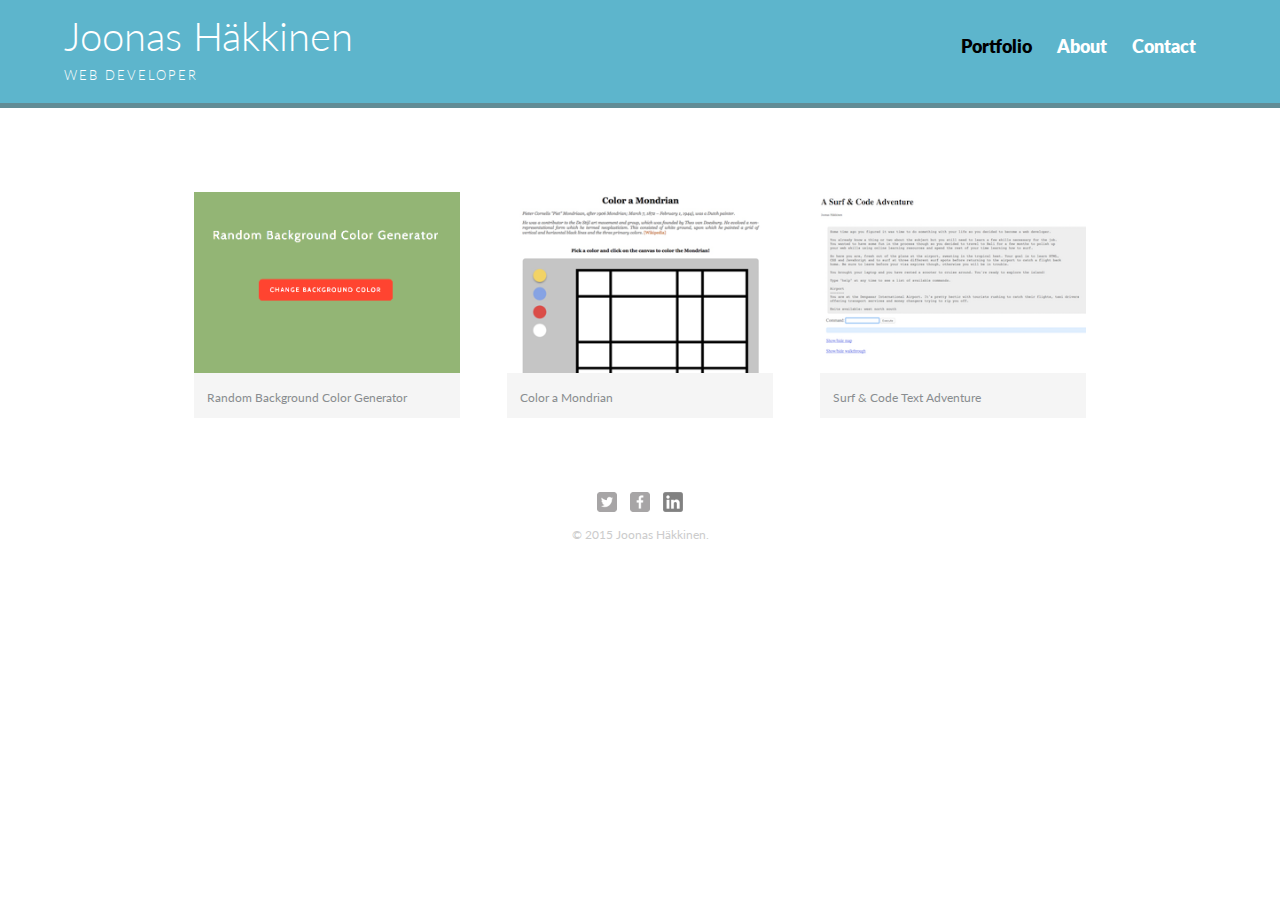
<file: index.html>
<!DOCTYPE html>
<html>
  <head>
    <meta charset="utf-8">
    <title>Joonas Häkkinen | Web Developer</title>
    <meta name="viewport" content="width=device-width, initial-scale=1.0">
    <link href='https://fonts.googleapis.com/css?family=Lato:300,400,700' rel='stylesheet' type='text/css'>
    <link rel="stylesheet" href="css/normalize.css">
    <link rel="stylesheet" href="css/main.css">
    <link rel="stylesheet" href="css/responsive.css">
  </head>
  <body>
    <header>
      <a href="index.html" id="logo">
        <h1>Joonas Häkkinen</h1>
        <h2>Web Developer</h2>
      </a>
      <nav>
        <ul>
          <li><a href="index.html" class="selected">Portfolio</a></li>
          <li><a href="about.html">About</a></li>
          <li><a href="contact.html">Contact</a></li>
        </ul>
      </nav>
    </header>
    <div id="wrapper">
      <section>
        <ul id="gallery">
          <li>
            <a href="http://joonashakkinen.com/random-bg-color/">
              <img src="img/random-bg.png" alt="Random Background Color Generator">
              <p>Random Background Color Generator</p>
            </a>
          </li>
          <li>
            <a href="http://joonashakkinen.com/mondrian/">
              <img src="img/mondrian.png" alt="Color a Mondrian">
              <p>Color a Mondrian</p>
            </a>
          </li>
          <li>
            <a href="http://joonashakkinen.com/text-adventure/">
              <img src="img/text-adventure.png" alt="Surf &amp; Code Text Adventure">
              <p>Surf &amp; Code Text Adventure</p>
            </a>
          </li>
        </ul>
      </section>
      <footer>
        <a href="http://twitter.com/JoonasHakkinen"><img src="img/twitter-wrap.png" alt="Twitter Logo" class="social-icon"></a>
        <a href="http://facebook.com/joonas.hakkinen"><img src="img/facebook-wrap.png" alt="Facebook Logo" class="social-icon"></a>
        <a href="https://fi.linkedin.com/pub/joonas-h%C3%A4kkinen/2a/37/563"><img src="img/linkedin-wrap.png" alt="LinkedIn Logo" class="social-icon"></a>
        <p>&copy; 2015 Joonas Häkkinen.</p>
      </footer>
    </div>
  </body>
</html>
</file>
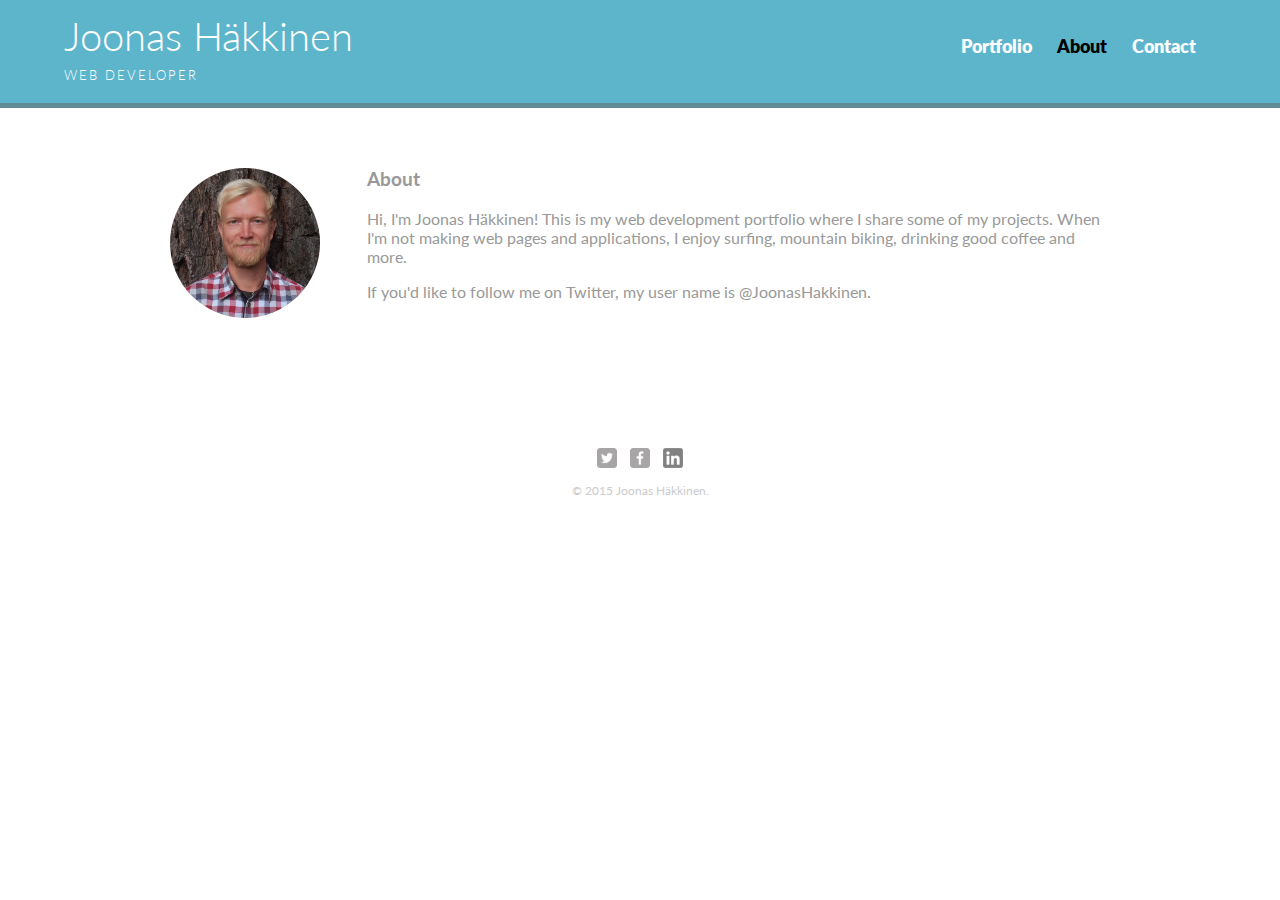
<file: about.html>
<!DOCTYPE html>
<html>
  <head>
    <meta charset="utf-8">
    <title>Joonas Häkkinen | Web Developer</title>
    <meta name="viewport" content="width=device-width, initial-scale=1.0">
    <link href='https://fonts.googleapis.com/css?family=Lato:300,400,700' rel='stylesheet' type='text/css'>
    <link rel="stylesheet" href="css/normalize.css">
    <link rel="stylesheet" href="css/main.css">
    <link rel="stylesheet" href="css/responsive.css">
  </head>
  <body>
    <header>
      <a href="index.html" id="logo">
        <h1>Joonas Häkkinen</h1>
        <h2>Web Developer</h2>
      </a>
      <nav>
        <ul>
          <li><a href="index.html">Portfolio</a></li>
          <li><a href="about.html" class="selected">About</a></li>
          <li><a href="contact.html">Contact</a></li>
        </ul>
      </nav>
    </header>
    <div id="wrapper">
      <section>
        <img src="img/profile-pic.jpg" alt="Photograph of Joonas Häkkinen" class="profile-photo">
        <h3>About</h3>
        <p>Hi, I'm Joonas Häkkinen! This is my web development portfolio where I share some of my projects. When I'm not making web pages and applications, I enjoy surfing, mountain biking, drinking good coffee and more.</p>
        <p>If you'd like to follow me on Twitter, my user name is <a href="http://twitter.com/JoonasHakkinen">@JoonasHakkinen</a>.</p>
      </section>
      <footer>
        <a href="http://twitter.com/JoonasHakkinen"><img src="img/twitter-wrap.png" alt="Twitter Logo" class="social-icon"></a>
        <a href="http://facebook.com/joonas.hakkinen"><img src="img/facebook-wrap.png" alt="Facebook Logo" class="social-icon"></a>
        <a href="https://fi.linkedin.com/pub/joonas-h%C3%A4kkinen/2a/37/563"><img src="img/linkedin-wrap.png" alt="LinkedIn Logo" class="social-icon"></a>
        <p>&copy; 2015 Joonas Häkkinen.</p>
      </footer>
    </div>
  </body>
</html>
</file>
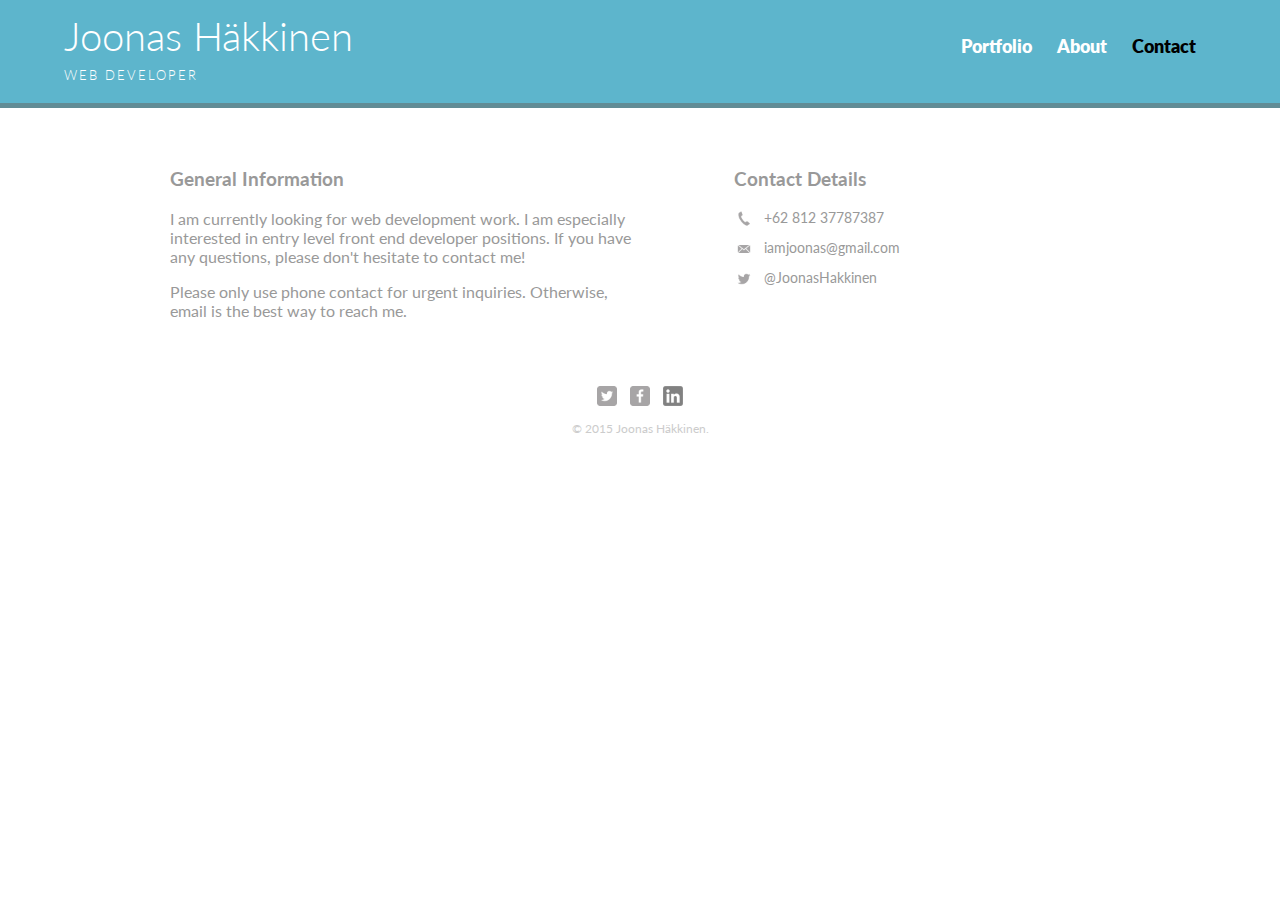
<file: contact.html>
<!DOCTYPE html>
<html>
  <head>
    <meta charset="utf-8">
    <title>Joonas Häkkinen | Web Developer</title>
    <meta name="viewport" content="width=device-width, initial-scale=1.0">
    <link href='https://fonts.googleapis.com/css?family=Lato:300,400,700' rel='stylesheet' type='text/css'>
    <link rel="stylesheet" href="css/normalize.css">
    <link rel="stylesheet" href="css/main.css">
    <link rel="stylesheet" href="css/responsive.css">
  </head>
  <body>
    <header>
      <a href="index.html" id="logo">
        <h1>Joonas Häkkinen</h1>
        <h2>Web Developer</h2>
      </a>
      <nav>
        <ul>
          <li><a href="index.html">Portfolio</a></li>
          <li><a href="about.html">About</a></li>
          <li><a href="contact.html" class="selected">Contact</a></li>
        </ul>
      </nav>
    </header>
    <div id="wrapper">
      <section id="primary">
        <h3>General Information</h3>
        <p>I am currently looking for web development work. I am especially interested in entry level front end developer positions. If you have any questions, please don't hesitate to contact me!</p>
        <p>Please only use phone contact for urgent inquiries. Otherwise, email is the best way to reach me.</p>
      </section>
      <section id="secondary">
        <h3>Contact Details</h3>
        <ul class="contact-info">
          <li class="phone"><a href="tel:+62 812 37787387">+62 812 37787387</a></li>
          <li class="mail"><a href="mailto:iamjoonas@gmail.com">iamjoonas@gmail.com</a></li>
          <li class="twitter"><a href="http://twitter.com/intent/tweet?screen_name=JoonasHakkinen">@JoonasHakkinen</a></li>
        </ul>
      </section>
      <footer>
        <a href="http://twitter.com/JoonasHakkinen"><img src="img/twitter-wrap.png" alt="Twitter Logo" class="social-icon"></a>
        <a href="http://facebook.com/joonas.hakkinen"><img src="img/facebook-wrap.png" alt="Facebook Logo" class="social-icon"></a>
        <a href="https://fi.linkedin.com/pub/joonas-h%C3%A4kkinen/2a/37/563"><img src="img/linkedin-wrap.png" alt="LinkedIn Logo" class="social-icon"></a>
        <p>&copy; 2015 Joonas Häkkinen.</p>
      </footer>
    </div>
  </body>
</html>
</file>
<file: css/main.css>
/*********************************************
GENERAL
**********************************************/

body {
  font-family: 'Lato', sans-serif;
}

#wrapper {
  max-width: 940px;
  margin: 0 auto;
  padding: 0 5%;
}

a {
  text-decoration: none;
}

img {
  max-width: 100%;
}

h3 {
  margin: 0 0 1em 0;
}



/*********************************************
HEADING
**********************************************/

header {
  float: left;
  margin: 0 0 30px 0;
  padding: 5px 0 0 0;
  width: 100%;
}

#logo {
  text-align: center;
  margin: 0;
}

h1 {
  margin: 15px 0;
  font-size: 2.3em;
  font-weight: 300;
  line-height: 0.8em;
}

h2 {
  margin: 0;
  font-weight: normal;
  font-size: 1em;
  font-weight: 300;
  text-transform: uppercase;
  letter-spacing: 2px;
}



/*********************************************
NAVIGATION
**********************************************/

nav {
  text-align: center;
  padding: 10px 0;
  margin: 20px 0 0;
}

nav ul {
  list-style: none;
  margin: 0 10px;
  padding: 0;
}

nav li {
  display: inline-block;
}

nav a {
  font-weight: 800;
  padding: 15px 10px;
}



/*********************************************
FOOTER
**********************************************/

footer {
  font-size: 0.75em;
  text-align: center;
  clear: both;
  padding-top: 50px;
  color: #ccc;
}

.social-icon {
  width: 20px;
  height: 20px;
  margin: 0 5px;
}



/*********************************************
PAGE: PORTFOLIO
**********************************************/

#gallery {
  margin: 0;
  padding: 0;
  list-style: none;
}

#gallery li {
  float: left;
  width: 45%;
  margin: 2.5%;
  background-color: #f5f5f5;
  color: #bdc3c7;
}

#gallery li a p {
  margin: 0;
  padding: 5%;
  font-size: 0.75em;
  color: #898D90;
}



/*********************************************
PAGE: ABOUT
**********************************************/

.profile-photo {
  display: block;
  max-width: 150px;
  margin: 0 auto 30px;
  border-radius: 100%;
}



/*********************************************
PAGE: CONTACT
**********************************************/

.contact-info {
  list-style: none;
  padding: 0;
  margin: 0;
  font-size: 0.9em;
}

.contact-info a {
  display: block;
  min-height: 20px;
  background-repeat: no-repeat;
  background-size: 20px 20px;
  padding: 0 0 0 30px;
  margin: 0 0 10px;
}

.contact-info li.phone a {
  background-image: url('../img/phone.png');
}

.contact-info li.mail a {
  background-image: url('../img/mail.png');
}

.contact-info li.twitter a {
  background-image: url('../img/twitter.png');
}

/*********************************************
COLORS
**********************************************/

/* site body */
body {
  background-color: #fff;
  color: #999;
}

/* green header */
header {
  background: #5DB5CC;
  border-color: #618C95;
}

/* nav background on mobile */
nav {
  background: #618C95;
}

/* logo text */
h1, h2 {
  color: #fff;
}

/* links */
a {
  color: #999;
}

/* nav link */
nav a, nav a:visited {
  color: #fff;
}

/* selected nav link */
nav a.selected, nav a:hover{
  color: #000;
}
</file>
<file: css/responsive.css>
@media screen and (min-width: 480px) {
  
  /*********************************************
  TWO COLUMN LAYOUT
  **********************************************/
  
  #primary {
    width: 50%;
    float: left;
  }
  
  #secondary {
    width: 40%;
    float: right;
  }
  
  
  
  /*********************************************
  GALLERY
  **********************************************/
  
  #gallery li {
    width: 28.3333%;
  }
  
  #gallery li:nth-child(4n) {
    clear: left;
  }
  
  
  
  /*********************************************
  ABOUT
  **********************************************/
  
  .profile-photo {
    float: left;
    margin: 0 5% 80px 0;
  }
}

@media screen and (min-width: 660px) {
  
  /*********************************************
  HEADER
  **********************************************/
  
  nav {
    background: none;
    float: right;
    font-size: 1.125em;
    margin-right: 5%;
    text-align: right;
    width: 45%;
  }
  
  #logo {
    float: left;
    margin-left: 5%;
    text-align: left;
    width: 45%;
  }
  
  h1 {
    font-size: 2.5em;
  }
  
  h2 {
    font-size: 0.825em;
    margin-bottom: 20px;
  }
  
  header {
    border-bottom: 5px solid #618C95;
    margin-bottom: 60px;
  }
  
  
  
  
  
  
  
  
  
  
}
</file>
